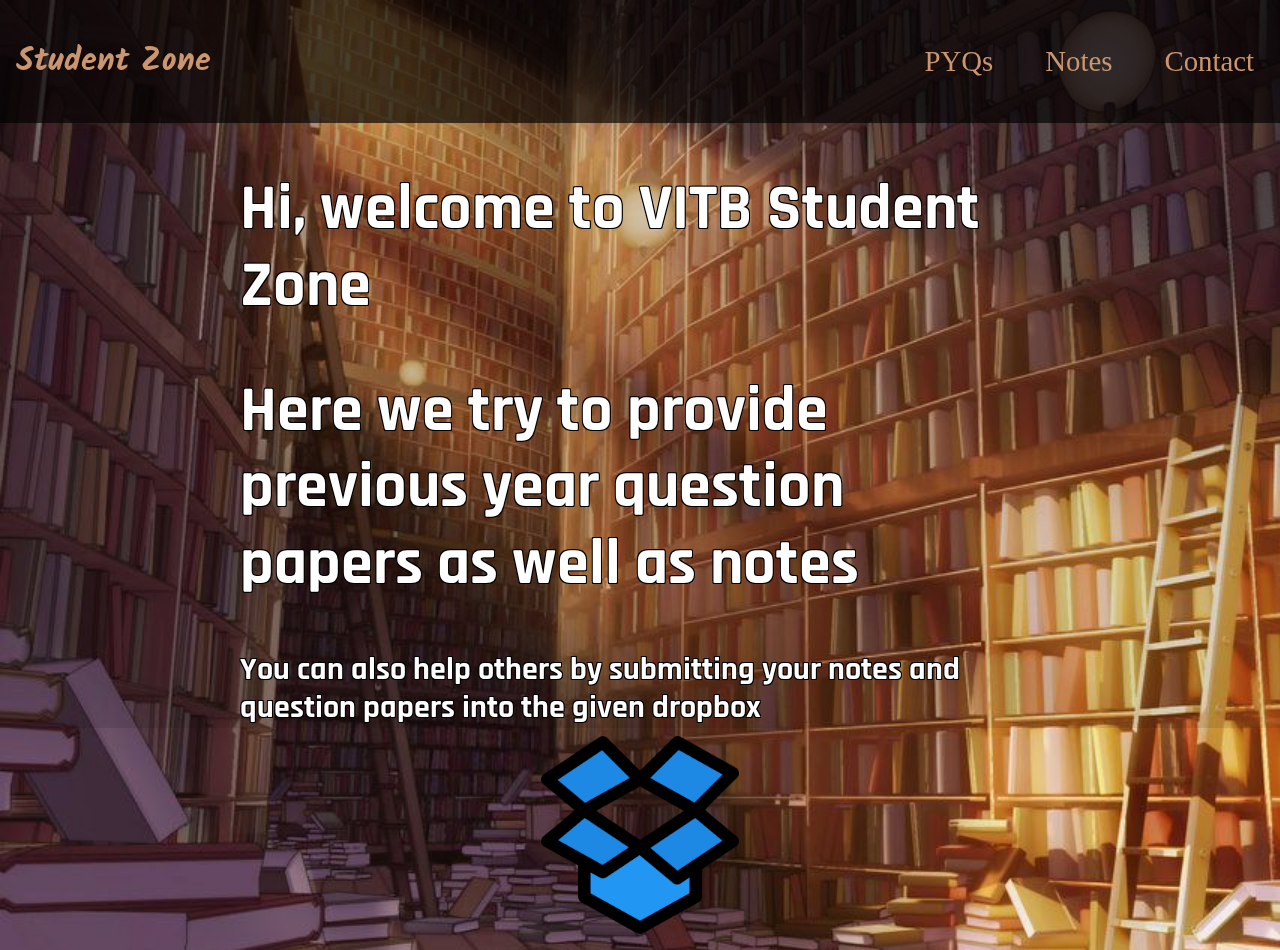
<file: index.html>
<!DOCTYPE html>
<html lang="en">
  <head>
    <meta charset="UTF-8" />
    <meta http-equiv="X-UA-Compatible" content="IE=edge" />
    <meta name="viewport" content="width=device-width, initial-scale=1.0" />
    <title>VITB Student Zone</title>

    <!-- Bootstrap and CSS Stylesheets -->
    <link
      rel="stylesheet"
      href="https://cdn.jsdelivr.net/npm/bootstrap@4.0.0/dist/css/bootstrap.min.css"
      integrity="sha384-Gn5384xqQ1aoWXA+058RXPxPg6fy4IWvTNh0E263XmFcJlSAwiGgFAW/dAiS6JXm"
      crossorigin="anonymous"
    />
    <link rel="stylesheet" href="styles.css" />

    <!-- Google fonts -->
    <link
      href="https://fonts.googleapis.com/css2?family=Kalam:wght@300;400;700&family=Macondo&family=Rajdhani:wght@300;400;500;600;700&display=swap"
      rel="stylesheet"
    />
  </head>

  <body>
    <section id="Title">
      <nav class="navbar navbar-expand-lg navbar-dark main">
        <a class="navbar-brand nav-hover" href="">Student Zone</a>
        <button
          class="navbar-toggler toggle-bt"
          type="button"
          data-toggle="collapse"
          data-target="#navbarSupportedContent"
          aria-controls="navbarSupportedContent"
          aria-expanded="false"
          aria-label="Toggle navigation"
        >
          <img class="navbar-toggler-icon" src="Logos/more.png" />
        </button>
        <div class="collapse navbar-collapse" id="navbarSupportedContent">
          <ul class="navbar-nav ml-auto">
            <li class="nav-item">
              <a class="nav-link nav-hover" href="PYQs.html">PYQs</a>
            </li>
            <li class="nav-item">
              <a class="nav-link nav-hover" href="Notes.html">Notes</a>
            </li>
            <li class="nav-item">
              <a class="nav-link nav-hover" href="#Footer">Contact</a>
            </li>
          </ul>
        </div>
      </nav>
      <h1>Hi, welcome to VITB Student Zone</h1>
      <h1>
        Here we try to provide previous year question papers as well as notes
      </h1>
      <h3>
        You can also help others by submitting your notes and question papers
        into the given dropbox
      </h3>
      <div class="content-box">
        <a
          target="_blank"
          href="https://www.dropbox.com/request/DXDkVv7Y0fX21BbOmLkx"
          ><img class="dropbox" src="Logos/dropbox.png" />
        </a>
      </div>
    </section>
    <!-- Javascript -->
    <script
      src="https://code.jquery.com/jquery-3.2.1.slim.min.js"
      integrity="sha384-KJ3o2DKtIkvYIK3UENzmM7KCkRr/rE9/Qpg6aAZGJwFDMVNA/GpGFF93hXpG5KkN"
      crossorigin="anonymous"
    ></script>
    <script
      src="https://cdn.jsdelivr.net/npm/popper.js@1.12.9/dist/umd/popper.min.js"
      integrity="sha384-ApNbgh9B+Y1QKtv3Rn7W3mgPxhU9K/ScQsAP7hUibX39j7fakFPskvXusvfa0b4Q"
      crossorigin="anonymous"
    ></script>
    <script
      src="https://cdn.jsdelivr.net/npm/bootstrap@4.0.0/dist/js/bootstrap.min.js"
      integrity="sha384-JZR6Spejh4U02d8jOt6vLEHfe/JQGiRRSQQxSfFWpi1MquVdAyjUar5+76PVCmYl"
      crossorigin="anonymous"
    ></script>
  </body>
</html>
</file>
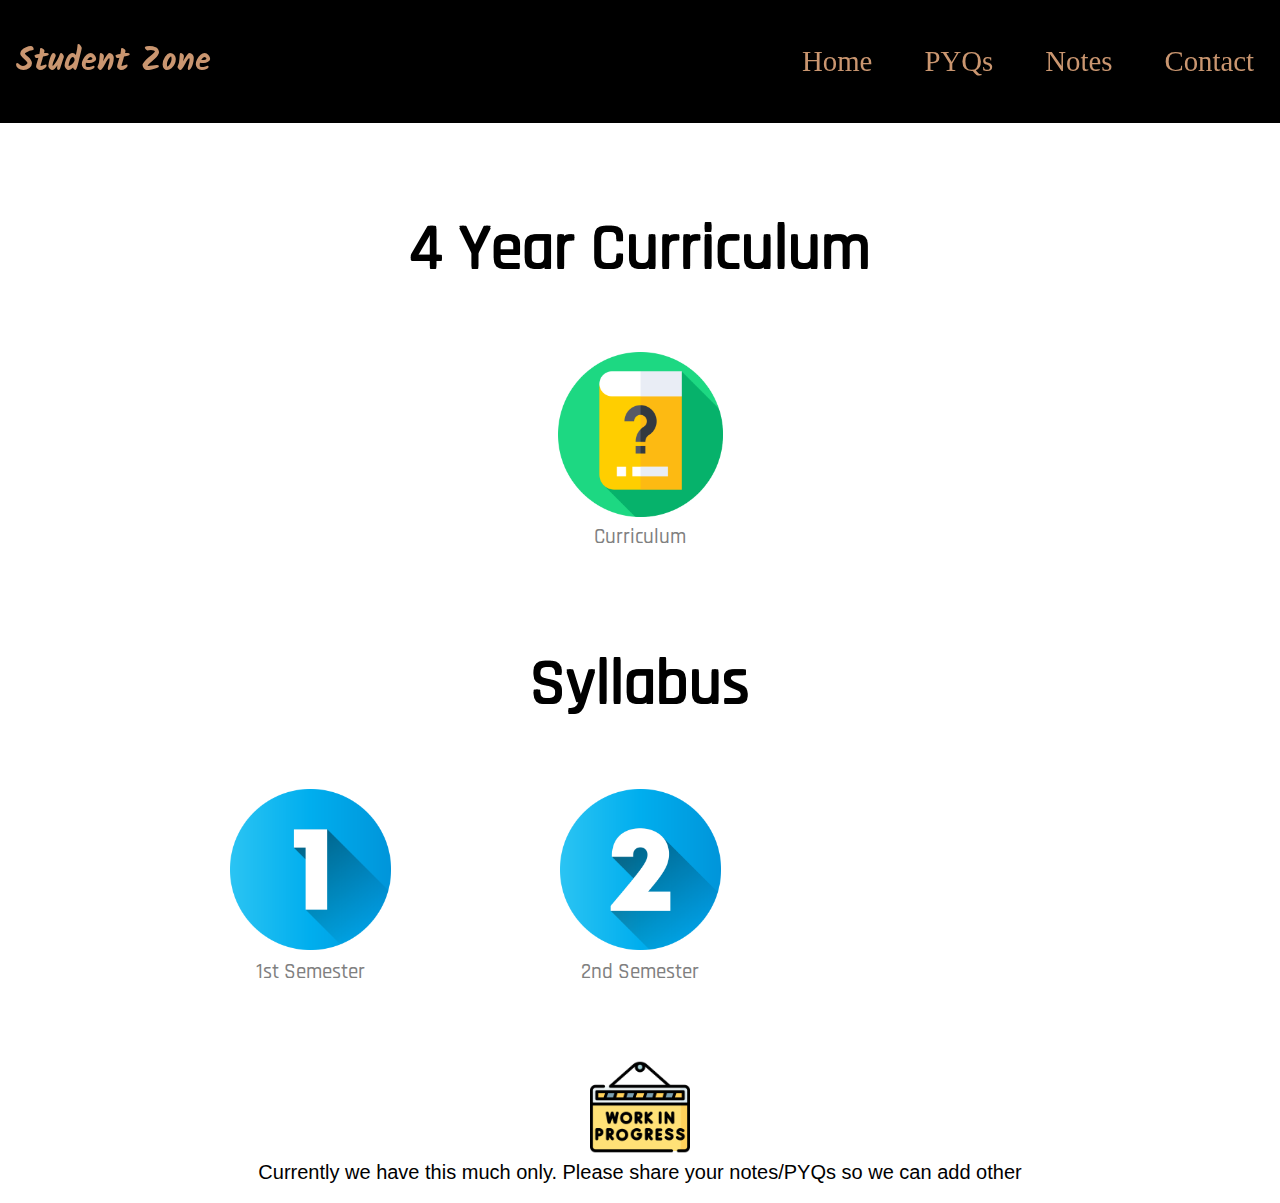
<file: Extra.html>
<!DOCTYPE html>
<html lang="en">
<head>
  <meta charset="UTF-8">
  <meta http-equiv="X-UA-Compatible" content="IE=edge">
  <meta name="viewport" content="width=device-width, initial-scale=1.0">
  <title>VITB Student Zone</title>

  <!-- Bootstrap and CSS Stylesheets -->
  <link rel="stylesheet" href="https://cdn.jsdelivr.net/npm/bootstrap@4.0.0/dist/css/bootstrap.min.css" integrity="sha384-Gn5384xqQ1aoWXA+058RXPxPg6fy4IWvTNh0E263XmFcJlSAwiGgFAW/dAiS6JXm" crossorigin="anonymous">
  <link rel="stylesheet" href="styles.css">

  <!-- Google fonts -->
  <link href="https://fonts.googleapis.com/css2?family=Kalam:wght@300;400;700&family=Macondo&family=Rajdhani:wght@300;400;500;600;700&display=swap" rel="stylesheet">
  <!-- Javascript -->
  <script src="https://code.jquery.com/jquery-3.2.1.slim.min.js" integrity="sha384-KJ3o2DKtIkvYIK3UENzmM7KCkRr/rE9/Qpg6aAZGJwFDMVNA/GpGFF93hXpG5KkN" crossorigin="anonymous"></script>
  <script src="https://cdn.jsdelivr.net/npm/popper.js@1.12.9/dist/umd/popper.min.js" integrity="sha384-ApNbgh9B+Y1QKtv3Rn7W3mgPxhU9K/ScQsAP7hUibX39j7fakFPskvXusvfa0b4Q" crossorigin="anonymous"></script>
  <script src="https://cdn.jsdelivr.net/npm/bootstrap@4.0.0/dist/js/bootstrap.min.js" integrity="sha384-JZR6Spejh4U02d8jOt6vLEHfe/JQGiRRSQQxSfFWpi1MquVdAyjUar5+76PVCmYl" crossorigin="anonymous"></script>

</head>

<body>
    <nav class="navbar navbar-expand-lg navbar-dark other ">
      <a class="navbar-brand nav-hover"  href="">Student Zone</a>
      <button class="navbar-toggler toggle-bt" type="button" data-toggle="collapse" data-target="#navbarSupportedContent" aria-controls="navbarSupportedContent" aria-expanded="false" aria-label="Toggle navigation">
      <img class="navbar-toggler-icon" src="Logos/more.png">
      </button>
      <div class="collapse navbar-collapse" id="navbarSupportedContent">
        <ul class="navbar-nav ml-auto">
          <li class="nav-item">
                <a class="nav-link nav-hover" href="index.html">Home</a>
          </li>
          <li class="nav-item">
              <a class="nav-link nav-hover" href="PYQs.html">PYQs</a>
          </li>
          <li class="nav-item">
              <a class="nav-link nav-hover" href="Notes.html">Notes</a>
          </li>
          <li class="nav-item">
              <a class="nav-link nav-hover" href="#Footer">Contact</a>
          </li>
        </ul>
      </div>
    </nav>

    <section id="Content">
      
        <h1 class="extra"> 4 Year Curriculum</h1>
        <div class="row">
          <div class="col-lg-12 content-box">
            <a target="_blank" href="https://drive.google.com/drive/folders/1so28fEe1S6hbYtUqcusCWAWD_rIFx5cc?usp=sharing"><img class="logo" src="Logos/guide-book.png"></a>
            <h4><a target="_blank" href="https://drive.google.com/drive/folders/1so28fEe1S6hbYtUqcusCWAWD_rIFx5cc?usp=sharing">Curriculum</a></h4>
          </div>
        </div>
        
        <h1 class="extra"> Syllabus</h1>
      
        <div class="row">
  
          <div class="col-lg-4 col-md-6 content-box">
            <a target="_blank" href="https://drive.google.com/drive/folders/1QBTNn5LDNiN6P-7fnikN2hiFx_j31ssg?usp=sharing"><img class="logo" src="Logos/one.png"></a>
            <h4><a target="_blank" href="https://drive.google.com/drive/folders/1QBTNn5LDNiN6P-7fnikN2hiFx_j31ssg?usp=sharing">1st Semester</a></h4>
          </div>
  
          <div class="col-lg-4 col-md-6 content-box">
            <a target="_blank" href="https://drive.google.com/drive/folders/1U4Z29Yjs3kOQeIOU4NMg0o62ze_ka9m8?usp=sharing"><img class="logo" src="Logos/two.png"></a>
            <h4><a target="_blank" href="https://drive.google.com/drive/folders/1U4Z29Yjs3kOQeIOU4NMg0o62ze_ka9m8?usp=sharing">2nd Semester</a></h4>
          </div>
   
        </div>
      </section>

    <div class="logo-centre">
        <img class="barrier-logo" src="Logos/work-in-progress.png" >
        <p class="barrier">Currently we have this much only. Please share your notes/PYQs so we can add other</p>
    </div>
    
</body>
</html>
</file>
<file: styles.css>
/* Navbar */
  .main {
    padding: 2rem 0 2rem;
    backdrop-filter: brightness(30%);
  }

  .other {
    padding: 2rem 0 2rem;
    backdrop-filter: brightness(0%);
  }
  
  .navbar-brand {
    font-family: "Kalam";
    font-size: 2rem;
    font-weight: bold;
  }
  
  .nav-item {
    padding: 0 18px;
  }
  
  .nav-link {
    font-size: 1.8rem;
    font-family: "Montserrat-Light";
  }  

  .nav-hover {
    color: #ca9670 !important;
  }


/* Headings */


h1 {
  color:#ffffff;
  
  /* mix-blend-mode: ; */
  font-size: 4rem;
  font-family: "Rajdhani";
    font-weight: 700;
    padding: 3rem 15rem 0;
    margin-bottom: -.1px;
    backdrop-filter: brightness(90%);
    text-shadow: -1px -1px 0 #000, 1px -1px 0 #000, -1px 1px 0 #000, 1px 1px 0 #000;
  }

  h3 { 
    color:white;
    font-size: 2rem;
    font-family: "Rajdhani";
    font-weight: 700;
    padding: 3rem 15rem 0;
    margin-bottom: -.1px;
    backdrop-filter: brightness(90%);
    text-shadow: -1px -1px 0 #000, 1px -1px 0 #000, -1px 1px 0 #000, 1px 1px 0 #000;
  }

  .extra {
    text-align: center;
    color: #000;
    backdrop-filter: brightness(100%);
    margin: 2rem auto;
    font-weight: 500;
    padding: 1.5rem 0;
  }

  h4,a {
    color: grey;
    text-align: center;
    font-size: 1.3rem;
    font-family: "Rajdhani";
    padding: 0.5rem 1rem 1rem;    
  }
  
/* Others */

  #Title {
    background-image: url("Logos/wp7713574-anime-library-wallpapers.jpg");
    background-size: 96rem;
    background-repeat: no-repeat;
    height: 100%;
  }


  .dropbox {
    height: 198px;
  }

  .logo {
    height: 165px;
  }
  
  .logo:hover {
    background-color: #fba35d;
  }

  #Content {
    padding: 2rem 10rem 2rem;
  }

  .content-box {
    padding: 0.5rem 0 1rem;
    text-align: center;
  }

  .barrier-logo {
    display: block;
    height: 100px;
    margin: 0 auto;
  }

  .barrier {
    color: #000000;
    font-size: 1.5rem;
    font-size: 20px;
    text-align: center;
  }

  @media screen and (max-width: 420px) {

  .main {
    padding: 2rem 0 2rem;
    backdrop-filter: brightness(10%);
  }

    
  h1 {
    color:black;
    font-size: 2rem;
    font-family: "Rajdhani";
    font-weight: 700;
    padding: 3rem 5rem 2rem;
    margin-bottom: -.1px;
    backdrop-filter: brightness(100%);
    text-shadow: 0 0 0;
  }

  h3 { 
    color:black;
    font-size: 1.3rem;
    font-family: "Rajdhani";
    font-weight: 700;
    padding: 1rem 5rem 2rem;
      margin-bottom: -.1px;
      backdrop-filter: brightness(100%);
      text-shadow: 0 0 0;
    }

    h4,a {
      color: grey;
      text-align: center;
      font-size: 1.3rem;
      font-family: "Rajdhani";
      padding: 0.5rem 0.3em 1rem;    
    }
    
    .dropbox {
      height: 90px;
    }

    #Title {
      background-image: none;
      height: 100%;
    }

    #Content {
      padding: 2rem 7.3rem 2rem;
    }

    .content-box {
      padding: 0.5rem 1.5rem 1rem;
    }


  }

  @media screen and (min-width: 421px ) and (max-width: 500px) {

    .main {
      padding: 2rem 0 2rem;
      backdrop-filter: brightness(10%);
    }
  
      
    h1 {
      color:black;
      font-size: 2rem;
      font-family: "Rajdhani";
      font-weight: 700;
      padding: 3rem 5rem 2rem;
      margin-bottom: -.1px;
      backdrop-filter: brightness(100%);
      text-shadow: 0 0 0;
    }
  
    h3 { 
      color:black;
      font-size: 1.3rem;
      font-family: "Rajdhani";
      font-weight: 700;
      padding: 1rem 5rem 2rem;
        margin-bottom: -.1px;
        backdrop-filter: brightness(100%);
        text-shadow: 0 0 0;
      }
  
      h4,a {
        color: grey;
        text-align: center;
        font-size: 1.3rem;
        font-family: "Rajdhani";
        padding: 0.5rem 0.3em 1rem;    
      }
      
      .dropbox {
        height: 90px;
      }
  
      #Title {
        background-image: none;
        height: 100%;
      }
  
      #Content {
        padding: 2rem 7.3rem 2rem;
      }
  
      .content-box {
        padding: 0.5rem 1.5rem 1rem;
      }
  
  
    }

  @media screen and (min-width: 750px) and (max-width: 900px) {

    .main {
      padding: 2rem 0 2rem;
      backdrop-filter: brightness(10%);
    }
    
        
    h1 {
      color:black;
      font-size: 2rem;
      font-family: "Rajdhani";
      font-weight: 700;
      padding: 3rem 5rem 2rem;
      margin-bottom: -.1px;
      backdrop-filter: brightness(100%);
      text-shadow: 0 0 0;
    }
    
    h3 { 
      color:black;
      font-size: 1.3rem;
      font-family: "Rajdhani";
      font-weight: 700;
      padding: 1rem 5rem 2rem;
      margin-bottom: -.1px;
      backdrop-filter: brightness(100%);
      text-shadow: 0 0 0;
    }
    
    h4,a {
      color: grey;
      text-align: center;
      font-size: 1.3rem;
      font-family: "Rajdhani";
      padding: 0.5rem 0.3em 1rem;    
    }
      
    .dropbox {
      height: 90px;
    }
    
    #Title {
      background-image: none;
      height: 100%;
    }
    
    #Content {
      padding: 2rem 7.3rem 2rem;
    }
    
    .content-box {
      padding: 0.5rem 2.5rem 1rem;
    }
  
  
    }

  @media screen and (min-width: 500px) and (max-width: 600px) {

    .main {
      padding: 2rem 0 2rem;
      backdrop-filter: brightness(10%);
    }
    
        
    h1 {
      color:black;
      font-size: 2.5rem;
      font-family: "Rajdhani";
      font-weight: 700;
      padding: 3rem 5rem 2rem;
      margin-bottom: -.1px;
      backdrop-filter: brightness(100%);
      text-shadow: 0 0 0;
      }
    
    h3 { 
      color:black;
      font-size: 1.6rem;
      font-family: "Rajdhani";
      font-weight: 700;
      padding: 1rem 5rem 2rem;
      margin-bottom: -.1px;
      backdrop-filter: brightness(100%);
      text-shadow: 0 0 0;
    }
    
    h4,a {
      color: grey;
      text-align: center;
      font-size: 1.3rem;
      font-family: "Rajdhani";
      padding: 0.5rem 0.3em 1rem;    
    }
      
    .dropbox {
      height: 90px;
    }
    
    #Title {
      background-image: none;
      height: 100%;
    }
    
    #Content {
      padding: 2rem 7.3rem 2rem;
    }
    
    .content-box {
      padding: 0.5rem 1.5rem 1rem;
    }
    
    
      }
</file>
